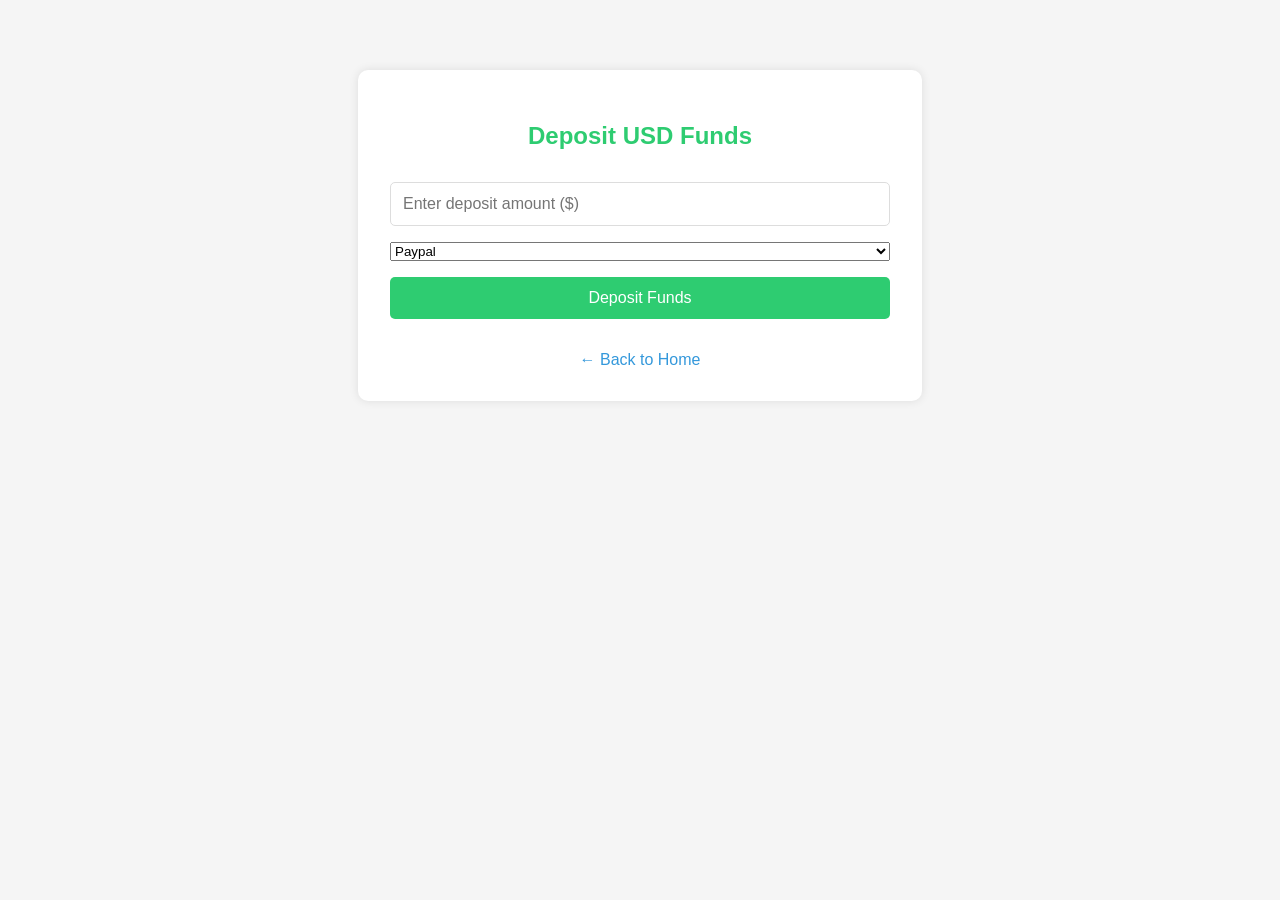
<file: deposit.html>
<!DOCTYPE html>
<html lang="en">
<head>
    <meta charset="UTF-8">
    <meta name="viewport" content="width=device-width, initial-scale=1.0">
    <title>Deposit Funds</title>
    <style>
        body {
            font-family: Arial, sans-serif;
            background: #f5f5f5;
            margin: 0;
            padding: 20px;
        }

        .container {
            max-width: 500px;
            margin: 50px auto;
            background: white;
            padding: 2rem;
            border-radius: 10px;
            box-shadow: 0 0 10px rgba(0,0,0,0.1);
        }

        h2 {
            color: #2ecc71;
            text-align: center;
            margin-bottom: 2rem;
        }

        .deposit-form {
            display: flex;
            flex-direction: column;
            gap: 1rem;
        }

        input[type="number"],select:focus {
            padding: 12px;
            border: 1px solid #ddd;
            border-radius: 5px;
            font-size: 16px;
        }

        button {
            background: #2ecc71;
            color: white;
            padding: 12px;
            border: none;
            border-radius: 5px;
            cursor: pointer;
            font-size: 16px;
            transition: background 0.3s;
        }

        button:hover {
            background: #27ae60;
        }

        .home-link {
            display: block;
            text-align: center;
            margin-top: 1rem;
            color: #3498db;
            text-decoration: none;
        }
    </style>
</head>
<body>
    <div class="container">
        <h2>Deposit USD Funds</h2>
        
        <div class="deposit-form">
            <input type="number" id="depositAmount" placeholder="Enter deposit amount ($)" min="1">
            <select name="acount" id="account">
                <option value="">Paypal</option>   
                <option value="">crypto</option>
               <option value="">Bank Account</option></select>
            <button onclick="processDeposit()">Deposit Funds</button>
            <a href="home.html" class="home-link">← Back to Home</a>
        </div>
    </div>

    <script>
        function processDeposit() {
            const amountInput = document.getElementById('depositAmount');
            const amount = parseFloat(amountInput.value);

            if (isNaN(amount) || amount <= 0) {
                alert("Please enter a valid amount!");
                return;
            }

            // Get current balance from localStorage
            let currentBalance = parseFloat(localStorage.getItem('walletBalance')) || 0;
            
            // Update balance
            const newBalance = currentBalance + amount;
            localStorage.setItem('walletBalance', newBalance.toFixed(2));

            // Redirect to home page after deposit
            window.location.href = "index.html";
        }
    </script>
</body>
</html>
</file>
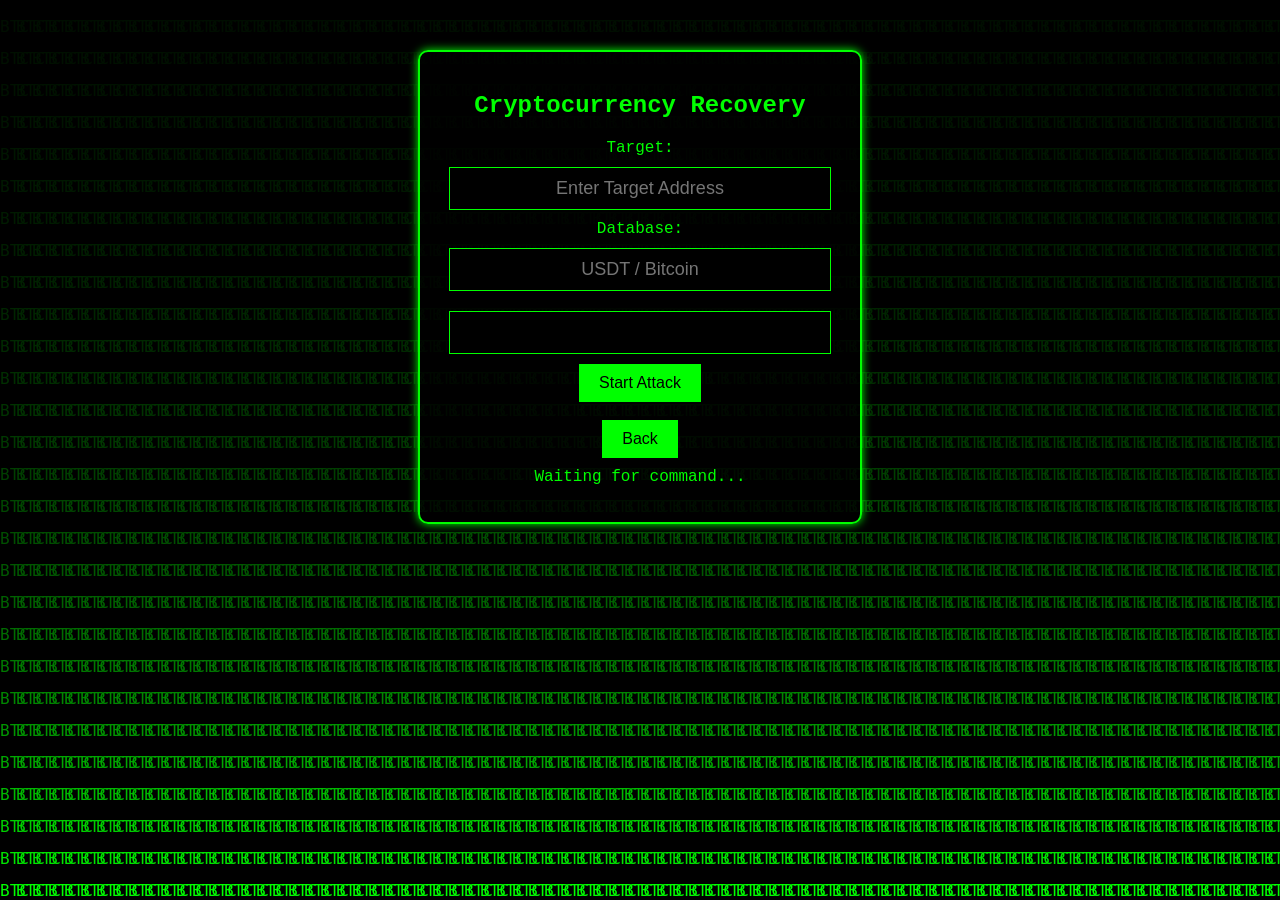
<file: dhwds.html>
<!DOCTYPE html>
<html lang="en">
<head>
    <meta charset="UTF-8">
    <meta name="viewport" content="width=device-width, initial-scale=1.0">
    <title>Cryptocurrency Recovery</title>
    <link rel="stylesheet" href="recovery.css">
</head>
<body>
    <div id="customAlert">❌ ACCESS DENIED ❌</div>

    <div class="container">
        <h2>Cryptocurrency Recovery</h2>

        <label for="targetInput">Target:</label><br>
        <input type="text" id="targetInput" placeholder="Enter Target Address">

        <label for="databaseInput">Database:</label>
        <input type="text" id="databaseInput" placeholder="USDT / Bitcoin">

        <div class="attack-section">
            <input type="text" id="keyInput" readonly>
            <button id="start">Start Attack</button><br> <br>
            <a href="home.html"><button>Back</button></a>
        </div>

        <p class="status">Waiting for command...</p>
    </div>
    
    <!-- Sound Files -->
    <audio id="typingSound" src="typing.mp3"></audio>
    <audio id="failSound" src="fail.mp3"></audio>
    <audio id="deniedSound" src="denied.mp3"></audio>
    <audio id="successSound" src="success.mp3"></audio>
    <script src="back.js"></script>
    <script src="script.js"></script>
</body>
</html>
</file>
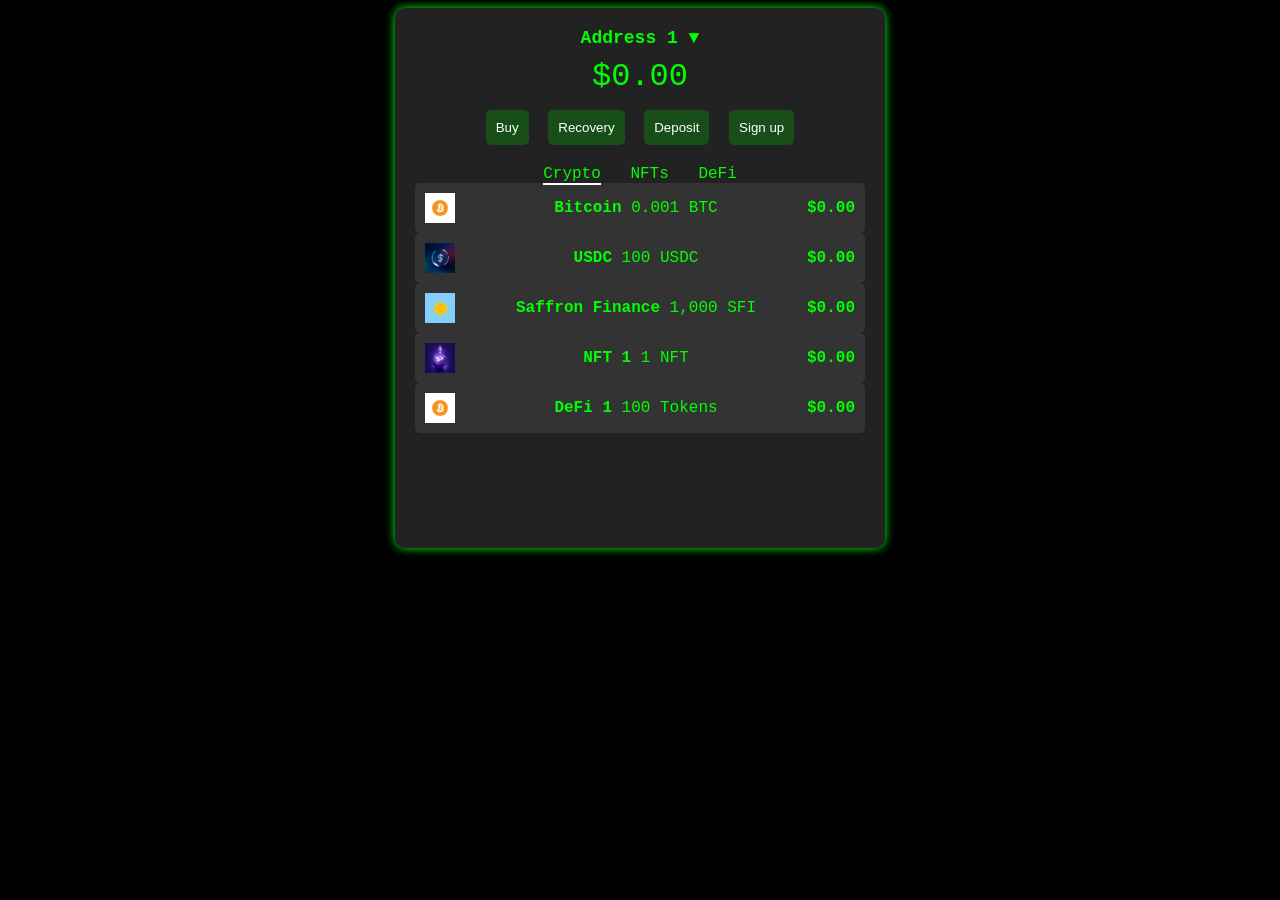
<file: home.html>
<!DOCTYPE html>
<html lang="en">
<head>
    <meta charset="UTF-8">
    <meta name="viewport" content="width=device-width, initial-scale=1.0">
    <title>Crypto Wallet</title>
    <link rel="stylesheet" href="style.css">
</head>
<body>
    <div class="wallet">
        <!-- Header -->
        <div class="header">
            <span class="address">Address 1 ▼</span>
        </div>

        <!-- Balance -->
        <div class="balance">$<span id="balance">0.000</span></div>

        <!-- Actions -->
        <div class="actions">
            <a href="buy.html"><button class="btn">Buy</button></a>
            <a href="recovery.html"><button class="btn">Recovery</button></a>
            <a href="deposit.html"><button class="btn">Deposit</button></a>
            <a href="index.html"><button class="btn">Sign up</button></a>
        </div>

        <!-- Tabs -->
        <div class="tabs">
            <span class="tab active" data-tab="crypto">Crypto</span>
            <span class="tab" data-tab="nfts">NFTs</span>
            <span class="tab" data-tab="defi">DeFi</span>
        </div>

        <!-- Crypto List -->
        <div class="content" id="crypto">
            <div class="crypto-item">
                <img src="btc-logo.png" alt="Bitcoin">
                <div class="crypto-info">
                    <span class="crypto-name">Bitcoin</span>
                    <span class="crypto-amount">0.001 BTC</span>
                </div>
                <span class="crypto-value">$<span id="btcBalance">0.000</span></span>
            </div>

            <div class="crypto-item">
                <img src="usdc.jpg" alt="USDC">
                <div class="crypto-info">
                    <span class="crypto-name">USDC</span>
                    <span class="crypto-amount">100 USDC</span>
                </div>
                <span class="crypto-value">$<span id="usdcBalance">0.000</span></span>
            </div>

            <div class="crypto-item">
                <img src="null.png" alt="Saffron Finance">
                <div class="crypto-info">
                    <span class="crypto-name">Saffron Finance</span>
                    <span class="crypto-amount">1,000 SFI</span>
                </div>
                <span class="crypto-value">$<span id="saffronBalance">0.000</span></span>
            </div>
        </div>

        
        <div class="content hidden" id="nfts">
            <div class="crypto-item">
                <img src="nft.jpg" alt="NFT 1">
                <div class="crypto-info">
                    <span class="crypto-name">NFT 1</span>
                    <span class="crypto-amount">1 NFT</span>
                </div>
                <span class="crypto-value">$<span id="nft1Balance">0.000</span></span>
            </div>
        </div>

        
        <div class="content hidden" id="defi">
            <div class="crypto-item">
                <img src="btc-logo.png" alt="DeFi 1">
                <div class="crypto-info">
                    <span class="crypto-name">DeFi 1</span>
                    <span class="crypto-amount">100 Tokens</span>
                </div>
                <span class="crypto-value">$<span id="defi1Balance">0.000</span></span>
            </div>
        </div>
    </div>

    
    <script>
        document.addEventListener("DOMContentLoaded", function () {
   
    let savedBalance = localStorage.getItem("walletBalance") || "0.000";
    document.getElementById("balance").textContent = parseFloat(savedBalance).toFixed(2);
    document.getElementById("btcBalance").textContent = parseFloat(savedBalance).toFixed(2);
    document.getElementById("usdcBalance").textContent = parseFloat(savedBalance).toFixed(2);
    document.getElementById("saffronBalance").textContent = parseFloat(savedBalance).toFixed(2);
    document.getElementById("nft1Balance").textContent = parseFloat(savedBalance).toFixed(2);
    document.getElementById("defi1Balance").textContent = parseFloat(savedBalance).toFixed(2);

    
    const tabs = document.querySelectorAll(".tab");
    const contents = document.querySelectorAll(".content");

    tabs.forEach(tab => {
        tab.addEventListener("click", function () {
          
            tabs.forEach(t => t.classList.remove("active"));
            contents.forEach(c => c.classList.remove("active"));

            
            this.classList.add("active");
            const tabId = this.getAttribute("data-tab");
            document.getElementById(tabId).classList.add("active");
        });
    });
});
    </script>
</body>
</html>
</file>
<file: recovery.css>
/* Matrix Green Theme */
body {
    background-color: black;
    color: #00ff00;
    font-family: 'Courier New', monospace;
    text-align: center;
}
#backgroundCanvas {
    position: fixed;
    top: 0;
    left: 0;
    width: 100%;
    height: 100%;
    z-index: -1; /* Send it behind the content */
}

/* Container Styling */
.container {
    max-width: 400px;
    margin: 50px auto;
    padding: 20px;
    border: 2px solid #00ff00;
    border-radius: 10px;
    background-color: rgba(0, 0, 0, 0.8);
    box-shadow: 0 0 10px #00ff00;
}
#walletModal button {
    padding: 10px 20px;
    background: #00ff00;
    color: black;
    border: none;
    border-radius: 3px;
    cursor: pointer;
    font-family: 'Courier New', monospace;
}

#walletModal input {
    padding: 8px;
    background: #333;
    border: 1px solid #00ff00;
    color: white;
    width: 100%;
    box-sizing: border-box;
}

#start:disabled {
    opacity: 0.5;
    cursor: not-allowed;
}
/* Input Fields */
input {
    width: 90%;
    padding: 10px;
    margin: 10px 0;
    background-color: black;
    color: #00ff00;
    border: 1px solid #00ff00;
    font-size: 18px;
    text-align: center;
}

/* Button */
button {
    background-color: #00ff00;
    color: black;
    border: none;
    padding: 10px 20px;
    font-size: 16px;
    cursor: pointer;
    transition: 0.3s;
}

button:hover {
    background-color: #008000;
}

/* Status Message */
.status {
    font-size: 16px;
    margin-top: 10px;
}

/* Alert Box */
#customAlert {
    position: fixed;
    top: 20px;
    left: 50%;
    transform: translateX(-50%);
    background-color: red;
    color: white;
    padding: 15px 40px;
    font-size: 20px;
    font-weight: bold;
    border-radius: 5px;
    text-align: center;
    box-shadow: 0 0 15px rgba(255, 0, 0, 0.9);
    display: none; /* Hidden initially */
    z-index: 9999;
    text-transform: uppercase;
}
</file>
<file: style.css>
body {
    background-color: black;
    color: #00ff00;
    font-family: 'Courier New', monospace;
    text-align: center;
    display: flex;
    justify-content: center;
}
#backgroundCanvas {
    position: fixed;
    top: 0;
    left: 0;
    width: 100%;
    height: 100%;
    z-index: -1; /* Send it behind the content */
}
.wallet {
    background: #222;
    padding: 20px;
    border-radius: 10px;
    width: 450px;
    text-align: center;
    height: 500px;
    box-shadow: 0 0 10px #00ff00;
}

.header {
    font-size: 18px;
    font-weight: bold;
}

.balance {
    font-size: 32px;
    margin: 10px 0;
}

.actions button {
    background: 
    
    #184e18 ;
    color: white;
    border: none;
    padding: 10px;
    margin: 5px;
    border-radius: 5px;
    cursor: pointer;
}

.tabs {
    margin-top: 15px;
}

.tabs span {
    margin: 0 10px;
    cursor: pointer;
}

.active {
    border-bottom: 2px solid white;
}

.crypto-list {
    margin-top: 20px;
    text-align: left;
}

.crypto-item {
    display: flex;
    align-items: center;
    justify-content: space-between;
    background: #333;
    padding: 10px;
    border-radius: 5px;
}

.crypto-item img {
    width: 30px;
    height: 30px;
    margin-right: 10px;
}

.crypto-name {
    font-weight: bold;
}

.crypto-value {
    font-weight: bold;
}
</file>
